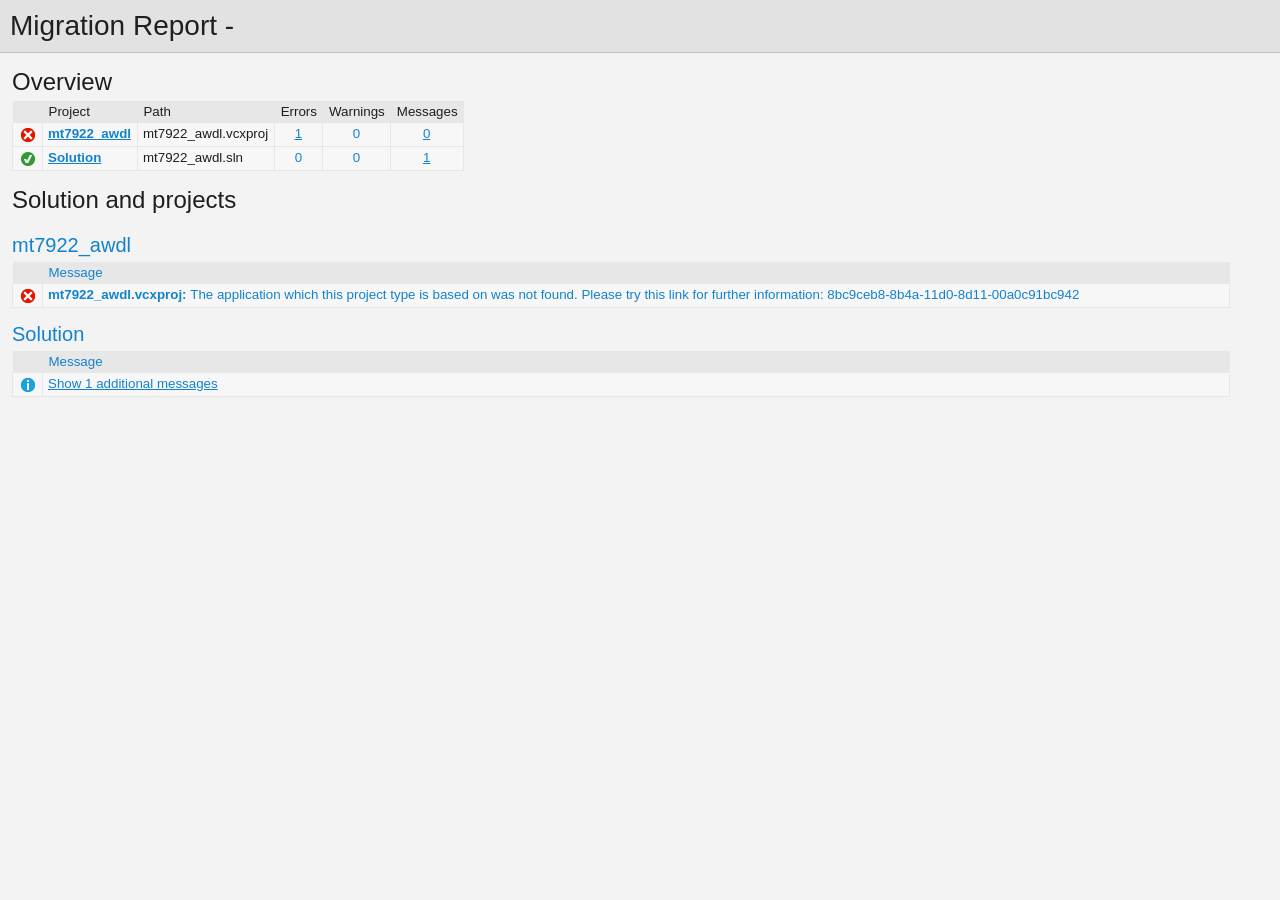
<file: driver/mt7922_awdl/UpgradeLog.htm>
﻿<!DOCTYPE html>
<!-- saved from url=(0014)about:internet -->
 <html xmlns:msxsl="urn:schemas-microsoft-com:xslt"><head><meta content="en-us" http-equiv="Content-Language" /><meta content="text/html; charset=utf-16" http-equiv="Content-Type" /><title _locID="ConversionReport0">
          Migration Report
        </title><style> 
                    /* Body style, for the entire document */
                    body
                    {
                        background: #F3F3F4;
                        color: #1E1E1F;
                        font-family: "Segoe UI", Tahoma, Geneva, Verdana, sans-serif;
                        padding: 0;
                        margin: 0;
                    }

                    /* Header1 style, used for the main title */
                    h1
                    {
                        padding: 10px 0px 10px 10px;
                        font-size: 21pt;
                        background-color: #E2E2E2;
                        border-bottom: 1px #C1C1C2 solid; 
                        color: #201F20;
                        margin: 0;
                        font-weight: normal;
                    }

                    /* Header2 style, used for "Overview" and other sections */
                    h2
                    {
                        font-size: 18pt;
                        font-weight: normal;
                        padding: 15px 0 5px 0;
                        margin: 0;
                    }

                    /* Header3 style, used for sub-sections, such as project name */
                    h3
                    {
                        font-weight: normal;
                        font-size: 15pt;
                        margin: 0;
                        padding: 15px 0 5px 0;
                        background-color: transparent;
                    }

                    /* Color all hyperlinks one color */
                    a
                    {
                        color: #1382CE;
                    }

                    /* Table styles */ 
                    table
                    {
                        border-spacing: 0 0;
                        border-collapse: collapse;
                        font-size: 10pt;
                    }

                    table th
                    {
                        background: #E7E7E8;
                        text-align: left;
                        text-decoration: none;
                        font-weight: normal;
                        padding: 3px 6px 3px 6px;
                    }

                    table td
                    {
                        vertical-align: top;
                        padding: 3px 6px 5px 5px;
                        margin: 0px;
                        border: 1px solid #E7E7E8;
                        background: #F7F7F8;
                    }

                    /* Local link is a style for hyperlinks that link to file:/// content, there are lots so color them as 'normal' text until the user mouse overs */
                    .localLink
                    {
                        color: #1E1E1F;
                        background: #EEEEED;
                        text-decoration: none;
                    }

                    .localLink:hover
                    {
                        color: #1382CE;
                        background: #FFFF99;
                        text-decoration: none;
                    }

                    /* Center text, used in the over views cells that contain message level counts */ 
                    .textCentered
                    {
                        text-align: center;
                    }

                    /* The message cells in message tables should take up all avaliable space */
                    .messageCell
                    {
                        width: 100%;
                    }

                    /* Padding around the content after the h1 */ 
                    #content 
                    {
	                    padding: 0px 12px 12px 12px; 
                    }

                    /* The overview table expands to width, with a max width of 97% */ 
                    #overview table
                    {
                        width: auto;
                        max-width: 75%; 
                    }

                    /* The messages tables are always 97% width */
                    #messages table
                    {
                        width: 97%;
                    }

                    /* All Icons */
                    .IconSuccessEncoded, .IconInfoEncoded, .IconWarningEncoded, .IconErrorEncoded
                    {
                        min-width:18px;
                        min-height:18px; 
                        background-repeat:no-repeat;
                        background-position:center;
                    }

                    /* Success icon encoded */
                    .IconSuccessEncoded
                    {
                        /* Note: Do not delete the comment below. It is used to verify the correctness of the encoded image resource below before the product is released */
                        /* [---XsltValidateInternal-Base64EncodedImage:IconSuccess#Begin#background-image: url(data:image/png;base64,#Separator#);#End#] */
                        background-image: url([data-uri]);
                    }

                    /* Information icon encoded */
                    .IconInfoEncoded
                    {
                        /* Note: Do not delete the comment below. It is used to verify the correctness of the encoded image resource below before the product is released */
                        /* [---XsltValidateInternal-Base64EncodedImage:IconInformation#Begin#background-image: url(data:image/png;base64,#Separator#);#End#] */
                        background-image: url([data-uri]);
                    }

                    /* Warning icon encoded */
                    .IconWarningEncoded
                    {
                        /* Note: Do not delete the comment below. It is used to verify the correctness of the encoded image resource below before the product is released */
                        /* [---XsltValidateInternal-Base64EncodedImage:IconWarning#Begin#background-image: url(data:image/png;base64,#Separator#);#End#] */
                        background-image: url([data-uri]);
                    }

                    /* Error icon encoded */
                    .IconErrorEncoded
                    {
                        /* Note: Do not delete the comment below. It is used to verify the correctness of the encoded image resource below before the product is released */
                        /* [---XsltValidateInternal-Base64EncodedImage:IconError#Begin#background-image: url(data:image/png;base64,#Separator#);#End#] */
                        background-image: url([data-uri]);
                    }
                 </style><script type="text/javascript" language="javascript"> 
          
            // Startup 
            // Hook up the the loaded event for the document/window, to linkify the document content
            var startupFunction = function() { linkifyElement("messages"); };
            
            if(window.attachEvent)
            {
              window.attachEvent('onload', startupFunction);
            }
            else if (window.addEventListener) 
            {
              window.addEventListener('load', startupFunction, false);
            }
            else 
            {
              document.addEventListener('load', startupFunction, false);
            } 
            
            // Toggles the visibility of table rows with the specified name 
            function toggleTableRowsByName(name)
            {
               var allRows = document.getElementsByTagName('tr');
               for (i=0; i < allRows.length; i++)
               {
                  var currentName = allRows[i].getAttribute('name');
                  if(!!currentName && currentName.indexOf(name) == 0)
                  {
                      var isVisible = allRows[i].style.display == ''; 
                      isVisible ? allRows[i].style.display = 'none' : allRows[i].style.display = '';
                  }
               }
            }
            
            function scrollToFirstVisibleRow(name) 
            {
               var allRows = document.getElementsByTagName('tr');
               for (i=0; i < allRows.length; i++)
               {
                  var currentName = allRows[i].getAttribute('name');
                  var isVisible = allRows[i].style.display == ''; 
                  if(!!currentName && currentName.indexOf(name) == 0 && isVisible)
                  {
                     allRows[i].scrollIntoView(true); 
                     return true; 
                  }
               }
               
               return false;
            }
            
            // Linkifies the specified text content, replaces candidate links with html links 
            function linkify(text)
            {
                 if(!text || 0 === text.length)
                 {
                     return text; 
                 }

                 // Find http, https and ftp links and replace them with hyper links 
                 var urlLink = /(http|https|ftp)\:\/\/[a-zA-Z0-9\-\.]+(:[a-zA-Z0-9]*)?\/?([a-zA-Z0-9\-\._\?\,\/\\\+&%\$#\=~;\{\}])*/gi;
                 
                 return text.replace(urlLink, '<a href="$&">$&</a>') ;
            }
            
            // Linkifies the specified element by ID
            function linkifyElement(id)
            {
                var element = document.getElementById(id);
                if(!!element)
                {
                  element.innerHTML = linkify(element.innerHTML); 
                }
            }
            
            function ToggleMessageVisibility(projectName)
            {
              if(!projectName || 0 === projectName.length)
              {
                return; 
              }
              
              toggleTableRowsByName("MessageRowClass" + projectName);
              toggleTableRowsByName('MessageRowHeaderShow' + projectName);
              toggleTableRowsByName('MessageRowHeaderHide' + projectName); 
            }
            
            function ScrollToFirstVisibleMessage(projectName)
            {
              if(!projectName || 0 === projectName.length)
              {
                return; 
              }
              
              // First try the 'Show messages' row
              if(!scrollToFirstVisibleRow('MessageRowHeaderShow' + projectName))
              {
                // Failed to find a visible row for 'Show messages', try an actual message row 
                scrollToFirstVisibleRow('MessageRowClass' + projectName); 
              }
            }
           </script></head><body><h1 _locID="ConversionReport">
          Migration Report - </h1><div id="content"><h2 _locID="OverviewTitle">Overview</h2><div id="overview"><table><tr><th></th><th _locID="ProjectTableHeader">Project</th><th _locID="PathTableHeader">Path</th><th _locID="ErrorsTableHeader">Errors</th><th _locID="WarningsTableHeader">Warnings</th><th _locID="MessagesTableHeader">Messages</th></tr><tr><td class="IconErrorEncoded" /><td><strong><a href="#mt7922_awdl">mt7922_awdl</a></strong></td><td>mt7922_awdl.vcxproj</td><td class="textCentered"><a href="#mt7922_awdlError">1</a></td><td class="textCentered"><a>0</a></td><td class="textCentered"><a href="#">0</a></td></tr><tr><td class="IconSuccessEncoded" /><td><strong><a href="#Solution"><span _locID="OverviewSolutionSpan">Solution</span></a></strong></td><td>mt7922_awdl.sln</td><td class="textCentered"><a>0</a></td><td class="textCentered"><a>0</a></td><td class="textCentered"><a href="#" onclick="ScrollToFirstVisibleMessage('Solution'); return false;">1</a></td></tr></table></div><h2 _locID="SolutionAndProjectsTitle">Solution and projects</h2><div id="messages"><a name="mt7922_awdl" /><h3>mt7922_awdl</h3><table><tr id="mt7922_awdlHeaderRow"><th></th><th class="messageCell" _locID="MessageTableHeader">Message</th></tr><tr name="ErrorRowClassmt7922_awdl"><td class="IconErrorEncoded"><a name="mt7922_awdlError" /></td><td class="messageCell"><strong>mt7922_awdl.vcxproj:
        </strong><span>The application which this project type is based on was not found. Please try this link for further information: 8bc9ceb8-8b4a-11d0-8d11-00a0c91bc942</span></td></tr></table><a name="Solution" /><h3 _locID="ProjectDisplayNameHeader">Solution</h3><table><tr id="SolutionHeaderRow"><th></th><th class="messageCell" _locID="MessageTableHeader">Message</th></tr><tr name="MessageRowHeaderShowSolution"><td class="IconInfoEncoded" /><td class="messageCell"><a _locID="ShowAdditionalMessages" href="#" name="SolutionMessage" onclick="ToggleMessageVisibility('Solution'); return false;">
          Show 1 additional messages
        </a></td></tr><tr name="MessageRowClassSolution" style="display: none"><td class="IconInfoEncoded"><a name="SolutionMessage" /></td><td class="messageCell"><strong>mt7922_awdl.sln:
        </strong><span>The solution file does not require migration.</span></td></tr><tr style="display: none" name="MessageRowHeaderHideSolution"><td class="IconInfoEncoded" /><td class="messageCell"><a _locID="HideAdditionalMessages" href="#" name="SolutionMessage" onclick="ToggleMessageVisibility('Solution'); return false;">
          Hide 1 additional messages
        </a></td></tr></table></div></div></body></html>
</file>
